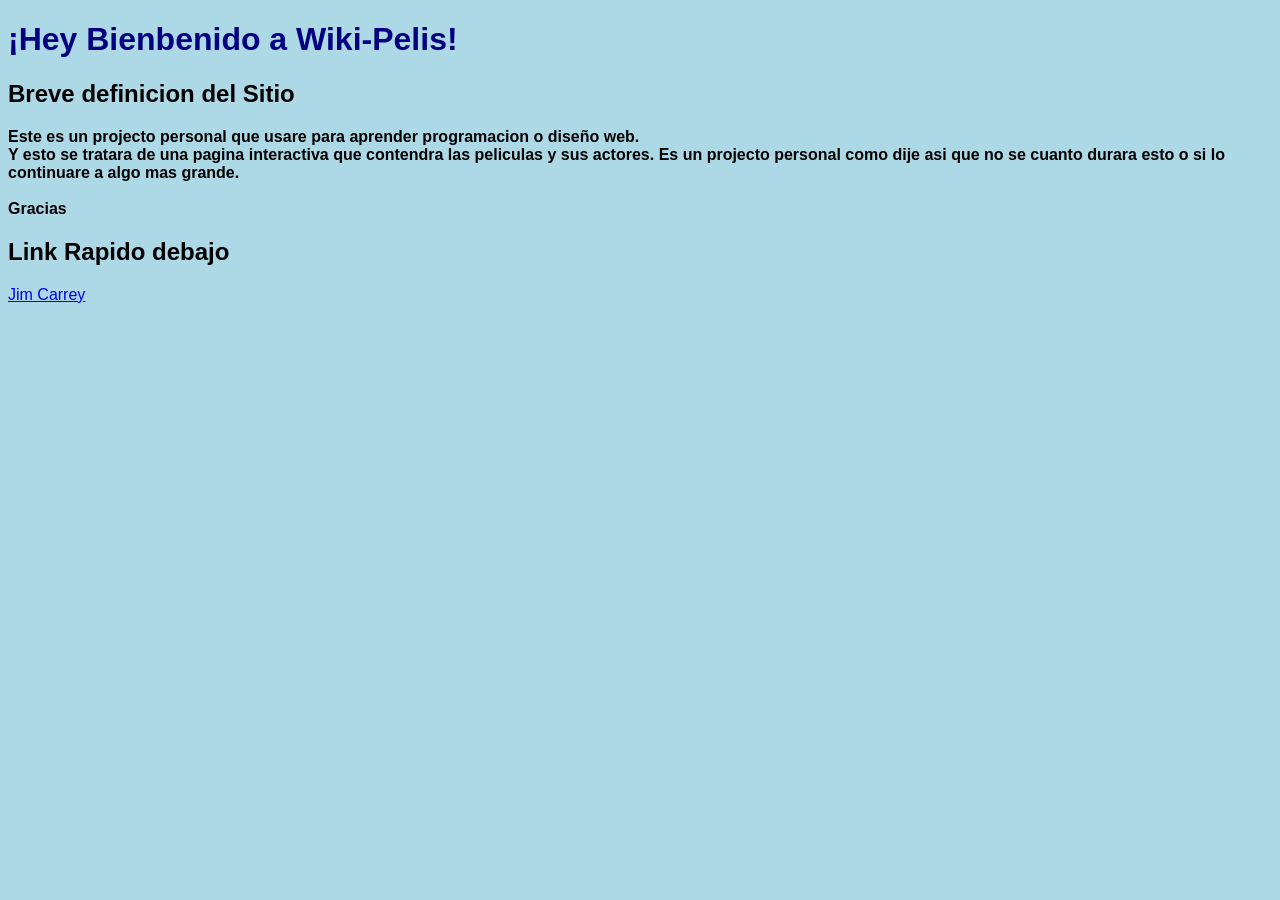
<file: index.html>
<!DOCTYPE html>
<html>
<head>
    <title>Mi primera página</title>
</head>
<link rel="stylesheet" href="body.css">

<body>
    <h1>¡Hey Bienbenido a Wiki-Pelis!</h1>
    <h2>Breve definicion del Sitio</h2>
    
    <p><b>Este es un projecto personal que usare para aprender programacion o diseño web. </b>
        <br>
        <b>Y esto se tratara de una pagina interactiva que contendra las peliculas y sus actores. Es un projecto personal como dije asi que no se cuanto durara esto o si lo continuare a algo mas grande. <br><br>
        Gracias</b> </p>

    <h2>Link Rapido debajo</h2>
          <a href="C:\Users\yerin\Desktop\Web stuff\test_page-main/JimCarrey.html">Jim Carrey</a>

          
    
</body>
</html>
</file>
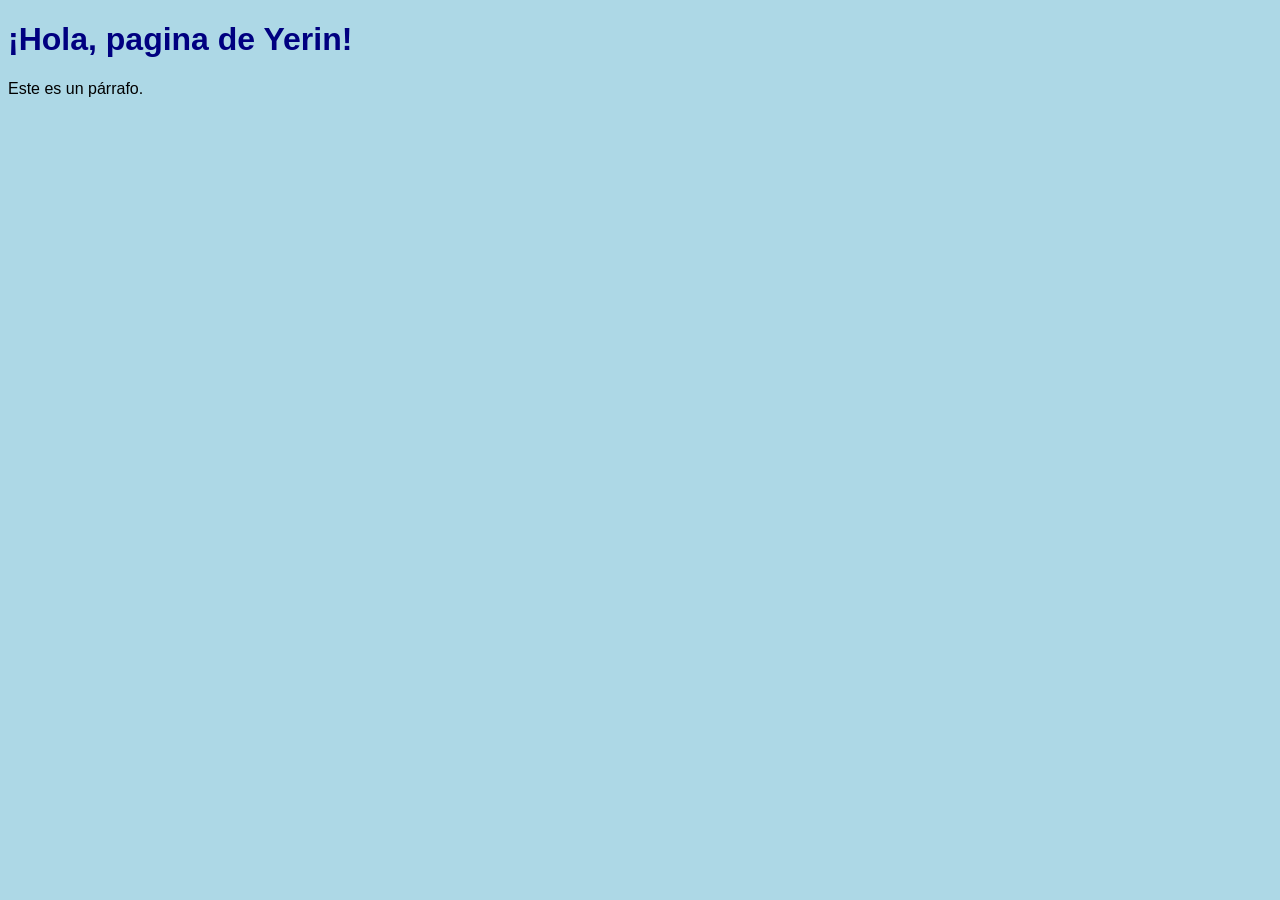
<file: Page.html>
<!DOCTYPE html>
<html>
<head>
    <title>Mi primera página</title>
</head>
<link rel="stylesheet" href="body.css">

<body>
    <h1>¡Hola, pagina de Yerin!</h1>
    <p>Este es un párrafo.</p>
</body>
</html>
</file>
<file: body.css>
body {
    background-color: lightblue;
    font-family: Arial, sans-serif;
}

h1 {
    color: navy;
}

#princpal { /* la foto principal de la pag */
    width: 350px;
    border-radius: 20px;
}

#secundaria{
    width: 120px;
}
</file>
